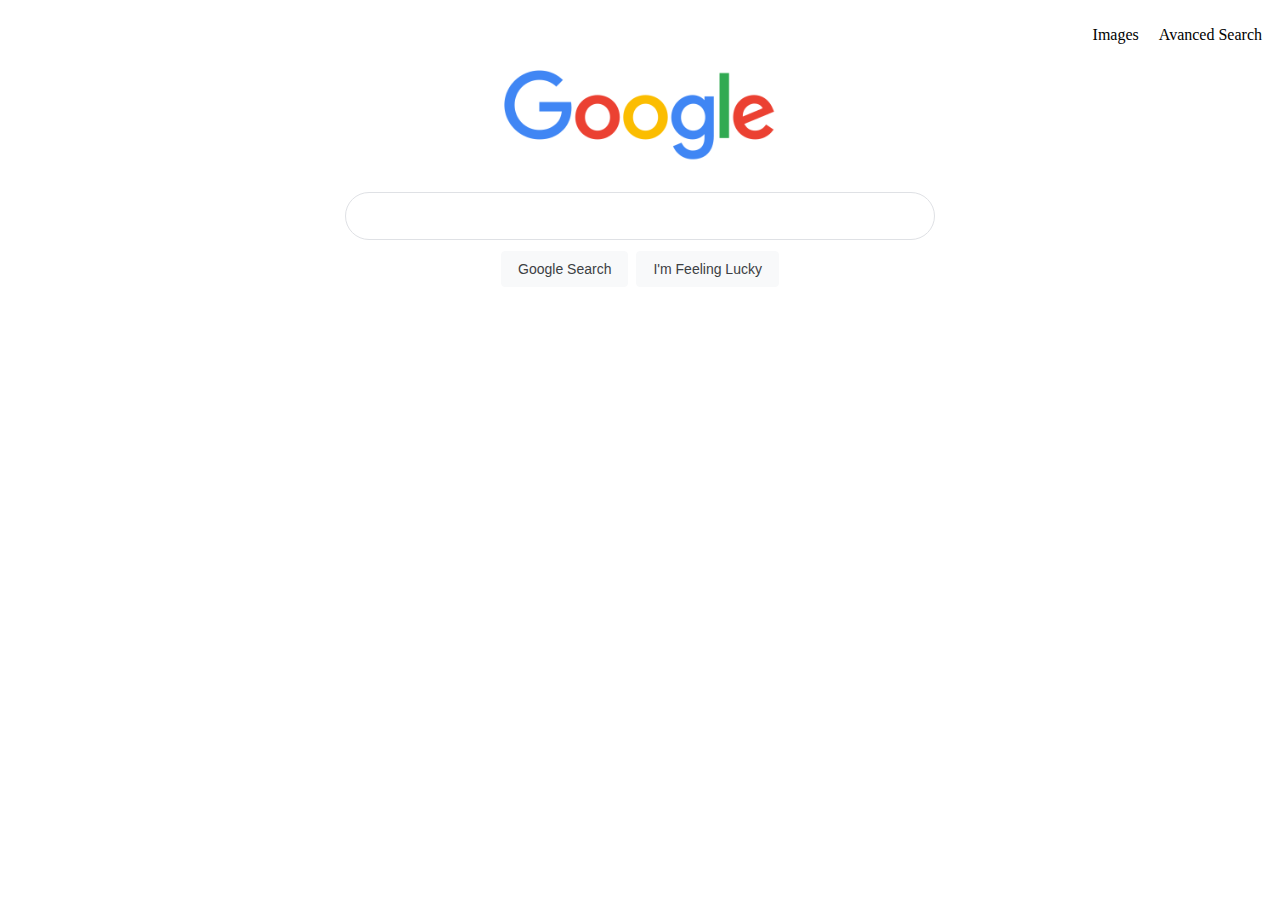
<file: search/index.html>
<!DOCTYPE html>
<html lang="en">

<head>
    <title>Search</title>
    <link rel="stylesheet" href="style.css">
</head>

<body>
    <div>
        <ul class="navbar_google">
            <li class="navbar_google_item"><a href="images.html">Images</a></li>
            <li class="navbar_google_item"><a href="advanced.html">Avanced Search</a></li>
        </ul>
    </div>
    <div class="centre"><img src="google.png" alt="Google icon" height="92"></div>

    <form action="https://google.com/search">
        <input type="text" name="q" class="input">
        <div class="centre">
            <input type="submit" value="Google Search" class="btn">
            <input type="submit" name="btnI" value="I'm Feeling Lucky" class="btn">
        </div>

    </form>
</body>

</html>
</file>
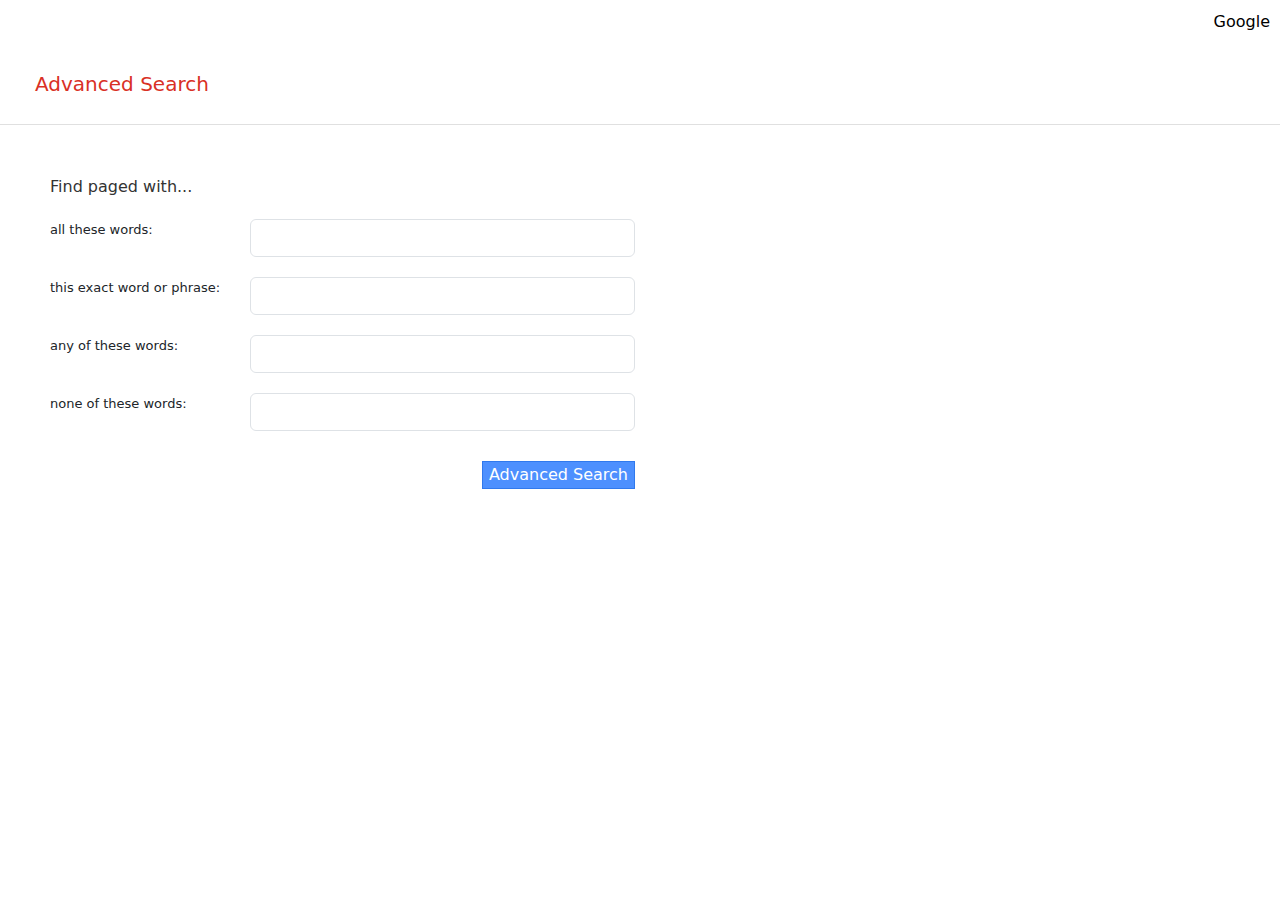
<file: search/advanced.html>
<!DOCTYPE html>
<html lang="en">

<head>
    <title>Search</title>
    <link rel="stylesheet" href="style.css">
    <link rel="stylesheet" href="https://cdn.jsdelivr.net/npm/bootstrap@5.3.2/dist/css/bootstrap.min.css">
</head>

<body>
    <div>
        <ul class="navbar_google">
            <li class="navbar_google_item"><a href="index.html">Google</a></li>
        </ul>
    </div>
    <p class="adv">Advanced Search</p>
    <div class="line"></div>
    <div class="con">
        <p class="find">Find paged with...</p>
        <form action="https://google.com/search">
            <div class="row_input">
                <div class="left">
                    <p class="p1">all these words:</p>
                </div>
                <div class="right">
                    <input type="text" name="as_q" class="form-control">
                </div>
            </div>
            <div class="row_input">
                <div class="left">
                    <p class="p1">this exact word or phrase:</p>
                </div>
                <div class="right">
                    <input type="text" name="as_epq" class="form-control">
                </div>
            </div>
            <div class="row_input">
                <div class="left">
                    <p class="p1">any of these words:</p>
                </div>
                <div class="right">
                    <input type="text" name="as_oq" class="form-control">
                </div>
            </div>
            <div class="row_input">
                <div class="left">
                    <p class="p1">none of these words:</p>
                </div>
                <div class="right">
                    <input type="text" name="as_eq" class="form-control">
                </div>
            </div>
            <div class="btn-div">

                <input type="submit" value="Advanced Search" class="btn-advanced">
            </div>
        </form>
    </div>
</body>

</html>
</file>
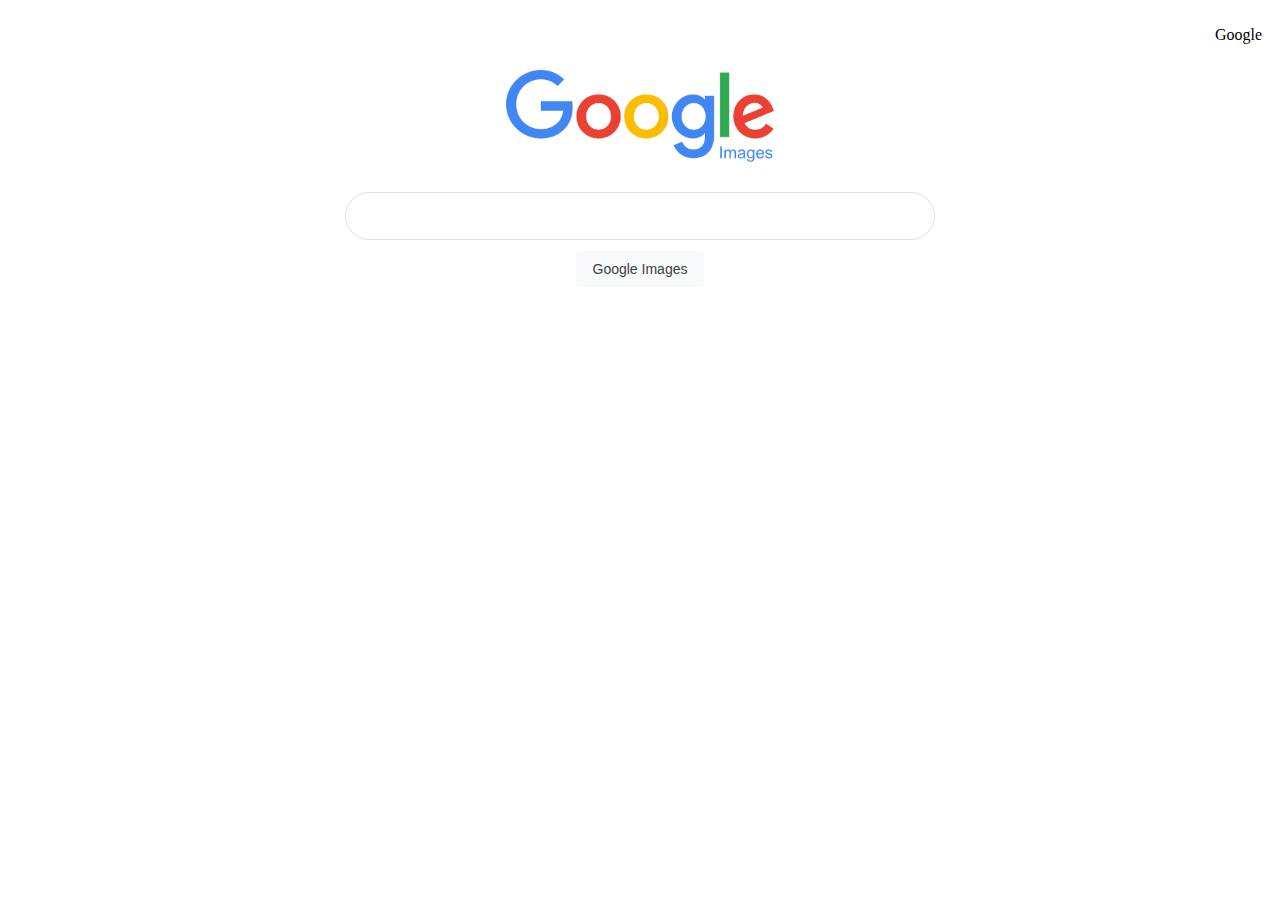
<file: search/images.html>
<!DOCTYPE html>
<html lang="en">

<head>
    <title>Search</title>
    <link rel="stylesheet" href="style.css">
</head>

<body>
    <div>
        <ul class="navbar_google">
            <li class="navbar_google_item"><a href="index.html">Google</a></li>
        </ul>
    </div>
    <div class="centre"><img src="Google_Images.png" alt="Google icon" height="92"></div>

    <form action="https://google.com/search">
        <input type="hidden" name="tbm" value="isch">
        <input type="text" name="q" class="input">
        <div class="centre">
            <input type="submit" value="Google Images" class="btn">

        </div>

    </form>
</body>

</html>
</file>
<file: search/style.css>
.navbar_google {
    list-style-type: none;
    display: flex;
    flex-direction: row;
    justify-content: flex-end;
}

.navbar_google_item {
    margin: 10px;
}

/* unvisited link */
a:link {
    color: black;
    text-decoration: none;
}

/* visited link */
a:visited {
    color: black;
}

/* mouse over link */
a:hover {
    color: black;
}

/* selected link */
a:active {
    color: black;
}

.centre {
    display: flex;
    justify-content: center;
    align-items: center;
}

.input {
    display: flex;
    z-index: 3;
    height: 44px;
    background: #ffff;
    border: 1px solid #dfe1e5;
    box-shadow: none;
    border-radius: 24px;
    margin: 0 auto;
    width: calc(632px+6px);
    width: 584px;
    max-width: 584px;
    margin-top: 30px;
}

.btn {
    background-color: #f8f9fa;
    border: 1px solid #f8f9fa;
    border-radius: 4px;
    color: #3c4043;
    font-family: arial, sans-serif;
    font-size: 14px;
    margin: 11px 4px;
    padding: 0 16px;
    line-height: 27px;
    height: 36px;
    min-width: 54px;
    text-align: center;
    cursor: pointer;
    user-select: none;
}

.adv {
    color: #d93025;
    font-size: 20px;
    margin: 25px 35px;
}

.line {
    border-bottom: 1px solid #e0e0e0;
}

.find {
    font-size: 16px;
    color: #333333;
}

.con {
    margin: 50px;
}

.row_input {
    display: flex;
    flex-direction: row;
    align-items: center;
    margin-top: 20px
}

.left {
    width: 200px;
}

.right {
    width: 385px;
}

.p1 {
    font-size: 13px;
    vertical-align: middle;
}

.btn-advanced {
    box-shadow: none;
    background-color: #4d90fe;
    border: 1px solid #3079ed;
    color: #fff;
}

.btn-div {
    display: flex;
    justify-content: flex-end;
    width: 585px;
    margin-top: 30px;
}
</file>
